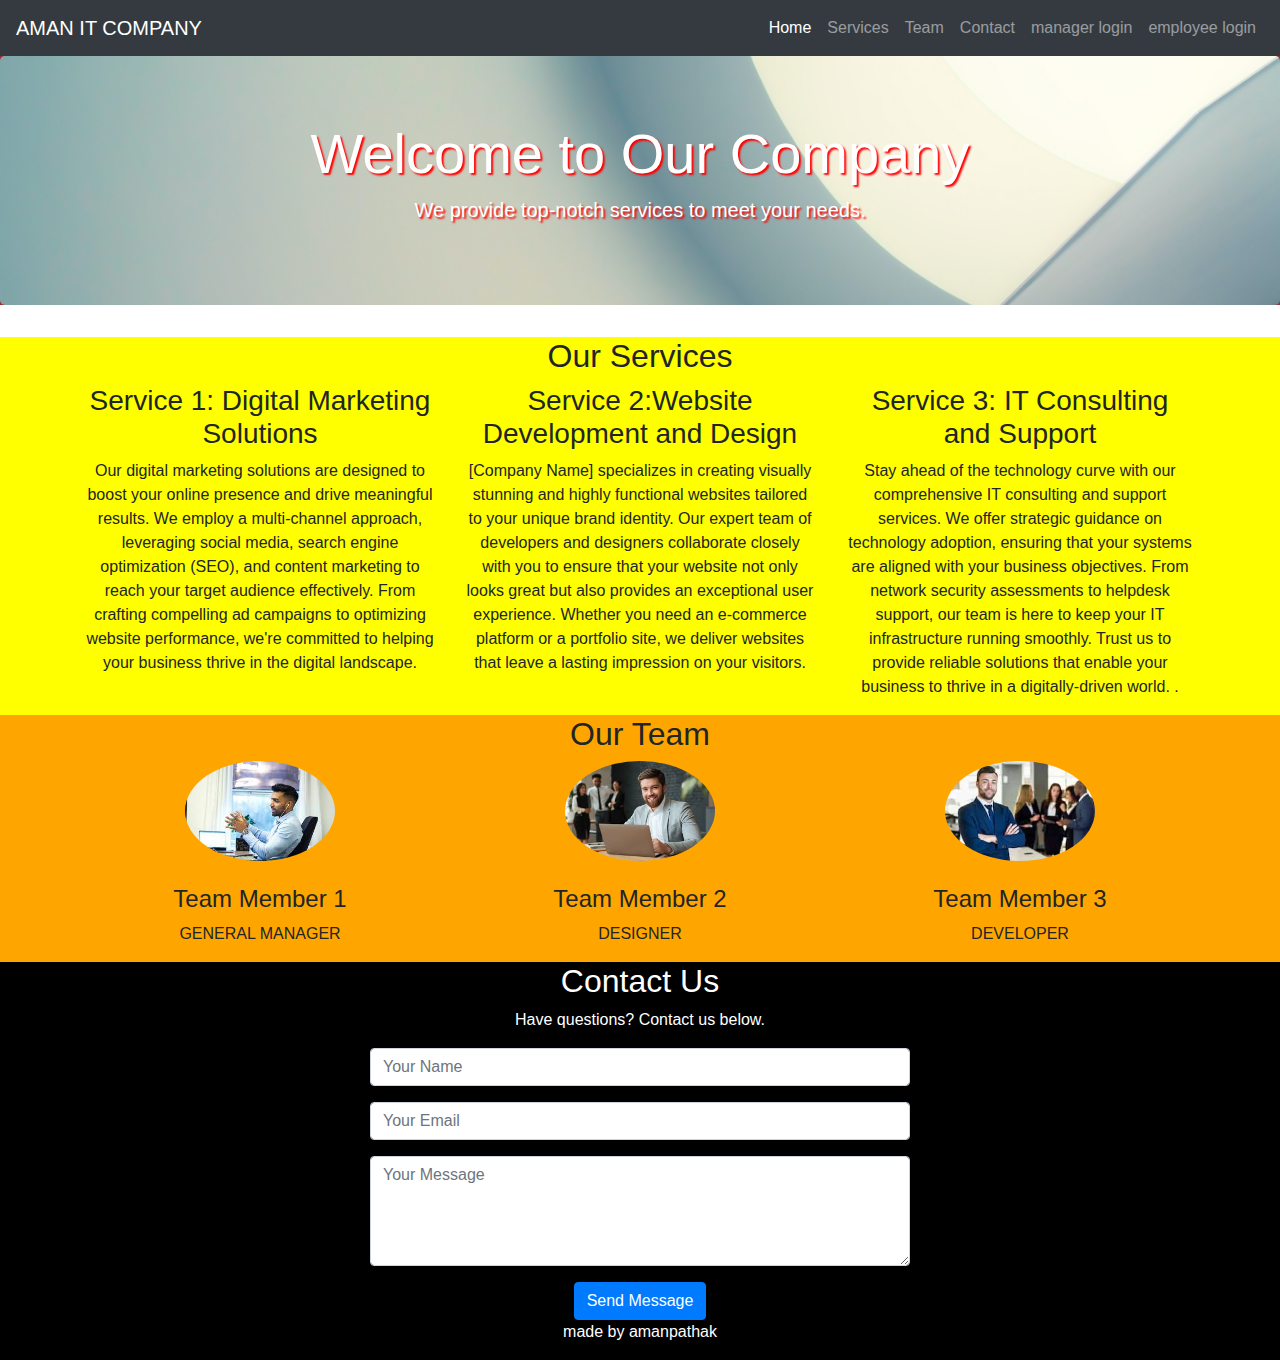
<file: index.html>
<!DOCTYPE html>
<html lang="en">

<head>
    <meta charset="UTF-8">
    <meta name="viewport" content="width=device-width, initial-scale=1, shrink-to-fit=no">
    <title>Company Website</title>
    <link href="https://stackpath.bootstrapcdn.com/bootstrap/4.5.2/css/bootstrap.min.css" rel="stylesheet">
    <style>
        *{
            margin: 0px;
            padding: 0px;
        }

      #hero{
        background-image: url('t4.jpg');
        background-size: cover;
                color: white;
                text-shadow: 2px 2px 2px red;
      }
        .fadeInAnimation {
            animation: fadeIn 1.5s ease-out;
        }

        @keyframes fadeIn {
            from {
                opacity: 0;
            }
            to {
                opacity: 1;
            }
        }

        #nav{
            background-color: rgba(2, 1,1, 0.1);
            color: white;

        }
        .color{
            background-color: brown;
        }
        #navbar ul li a{
            color: white;
        }
        #navbar ul li a:hover{
            color: yellow;
        }
        .company{
            font-family: 'Times New Roman', Times, serif;
            font-weight: bold;
            color: white;
            font-size: large;
        }
        #services{
            background-color: yellow;
            margin: 0;
        }
        .name{
         
          color: orange;
          font-weight: bold;
          
        }
        #team{
            background-color: orange;
        }
        #contact{
            background-color:black;
            color: white;
        }

    </style>
</head>

<body>
    <div class="color">
        <nav class="navbar navbar-expand-lg navbar-dark bg-dark">
            <a class="navbar-brand" href="#">AMAN IT COMPANY</a>
            <button class="navbar-toggler" type="button" data-toggle="collapse" data-target="#navbarNav" aria-controls="navbarNav" aria-expanded="false" aria-label="Toggle navigation">
                <span class="navbar-toggler-icon"></span>
            </button>
            <div class="collapse navbar-collapse" id="navbarNav">
                <ul class="navbar-nav ml-auto">
                <li class="nav-item active">
                    <a class="nav-link" href="#hero">Home</a>
                </li>
                <li class="nav-item">
                    <a class="nav-link" href="#services">Services</a>
                </li>
                <li class="nav-item">
                    <a class="nav-link" href="#team">Team</a>
                </li>
                <li class="nav-item">
                    <a class="nav-link" href="#contact">Contact</a>
                </li>
                <li class="nav-item">
                    <a class="nav-link" href="/mlogin/">manager login</a>
                </li>
                <li class="nav-item">
                    <a class="nav-link" href="/elogin/">employee login</a>
                </li>
            </ul>
        </div>
    </nav>

    <section id="hero" class="jumbotron text-center">
        <div class="container">
            <h1 class="display-4 fadeInAnimation">Welcome to Our Company</h1>
            <p class="lead fadeInAnimation">We provide top-notch services to meet your needs.</p>

        </div>
    </section>
</div>

    <section id="services" class="custom-section text-center">
        <div class="container">
            <h2>Our Services</h2>
            <div class="row">
                <div class="col-lg-4">
                    <h3>Service 1: Digital Marketing Solutions</h3>
                    <p>Our digital marketing solutions are designed to boost your online presence and drive meaningful results. We employ a multi-channel approach, leveraging social media, search engine optimization (SEO), and content marketing to reach your target audience effectively. From crafting compelling ad campaigns to optimizing website performance, we're committed to helping your business thrive in the digital landscape.</p>
                </div>
                <div class="col-lg-4">
                    <h3>Service 2:Website Development and Design</h3>
                    <p>[Company Name] specializes in creating visually stunning and highly functional websites tailored to your unique brand identity. Our expert team of developers and designers collaborate closely with you to ensure that your website not only looks great but also provides an exceptional user experience. Whether you need an e-commerce platform or a portfolio site, we deliver websites that leave a lasting impression on your visitors.

                    </p>
                </div>
                <div class="col-lg-4">
                    <h3>Service 3: IT Consulting and Support</h3>
                    <p>Stay ahead of the technology curve with our comprehensive IT consulting and support services. We offer strategic guidance on technology adoption, ensuring that your systems are aligned with your business objectives. From network security assessments to helpdesk support, our team is here to keep your IT infrastructure running smoothly. Trust us to provide reliable solutions that enable your business to thrive in a digitally-driven world.

                        .</p>
                </div>
            </div>
        </div>
    </section>

    <section id="team" class="custom-section text-center">
        <div class="container">
            <h2>Our Team</h2>
            <div class="row">
                <div class="col-lg-4">
                    <img src="t.jpg" alt="Team Member 1" class="rounded-circle mb-4" width="150">
                    <h4>Team Member 1</h4>
                    <p>GENERAL MANAGER</p>
                </div>
                <div class="col-lg-4">
                    <img src="t2.jpg" alt="Team Member 2" class="rounded-circle mb-4" width="150">
                    <h4>Team Member 2</h4>
                    <p>DESIGNER</p>
                </div>
                <div class="col-lg-4">
                    <img src="t3.jpg" alt="Team Member 3" class="rounded-circle mb-4" width="150">
                    <h4>Team Member 3</h4>
                    <p>DEVELOPER</p>
                </div>
            </div>
        </div>
    </section>

    <section id="contact" class="custom-section text-center">
        <div class="container">
            <h2>Contact Us</h2>
            <p>Have questions? Contact us below.</p>
            <div class="row">
                <div class="col-lg-6 offset-lg-3">
                    <form>
                        <div class="form-group">
                            <input type="text" class="form-control" placeholder="Your Name">
                        </div>
                        <div class="form-group">
                            <input type="email" class="form-control" placeholder="Your Email">
                        </div>
                        <div class="form-group">
                            <textarea class="form-control" rows="4" placeholder="Your Message"></textarea>
                        </div>
                        <button type="submit" class="btn btn-primary">Send Message</button>
                        <p>made by amanpathak</p>
                    </form>
                </div>
            </div>
        </div>
    </section>

    <script src="https://code.jquery.com/jquery-3.5.1.slim.min.js"></script>
    <script src="https://cdn.jsdelivr.net/npm/@popperjs/core@2.0.7/dist/umd/popper.min.js"></script>
    <script src="https://stackpath.bootstrapcdn.com/bootstrap/4.5.2/js/bootstrap.min.js"></script>
</body>

</html>
</file>
